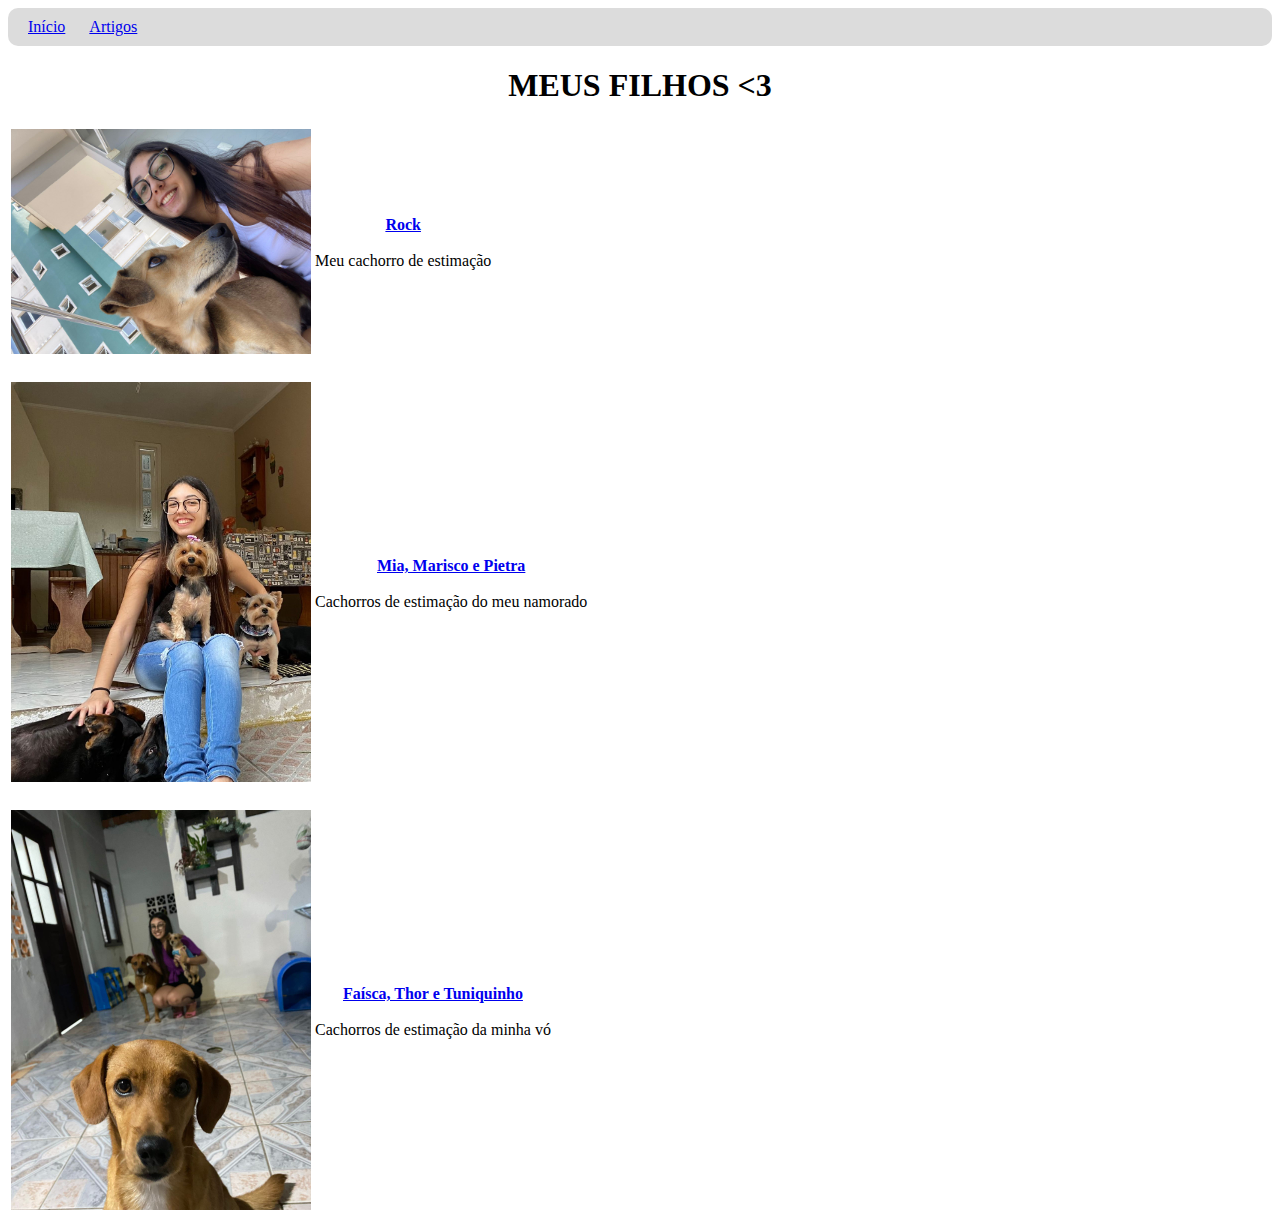
<file: index.html>
<!DOCTYPE html>
<html>
    <head>
<title>Filhos</title>
<link href="cab.css" rel="stylesheet" type="text/css"/>
    </head>
    
<body>

    <nav>
        <ul>
          <li><a href="index.html">Início</a></li>
          <li><a href="artigos.html">Artigos</a></li>
        </ul>
      </nav>
      

    <style>
        h1 {
          text-align: center;
        }
    </style>

    <font size="3" face="URW Chancery L, cursive">   
         
        <h1><b>MEUS FILHOS <3</b></h1>     
   
    </font>

    <font size="3" face="Verdana"> 
        <table>
            <tr>
            
                <td><img width="300" src="rockieu.jpg"></td>         
                <td><b><center><a href="rocklol.html">Rock</a></center></b><br>Meu cachorro de estimação</td>
           
            </tr>
        </table>
            
        <br>
       
        <table>
            <tr>
            
                <td><img width="300" src="elesre.jpg"></td>         
                <td><b><center><a href="redogs.html">Mia, Marisco e Pietra</a></center></b><br>Cachorros de estimação do meu namorado</td>
           
        </tr>
        </table>

        <br>

        <table>
            <tr>
            
                <td><img width="300" src="elesvó.jpg"></td>         
                <td><b><center><a href="vódogs.html">Faísca, Thor e Tuniquinho</a></center></b><br>Cachorros de estimação da minha vó</td>
           
            </tr>
        </table>      
    </font>

</body>
</html>
</file>
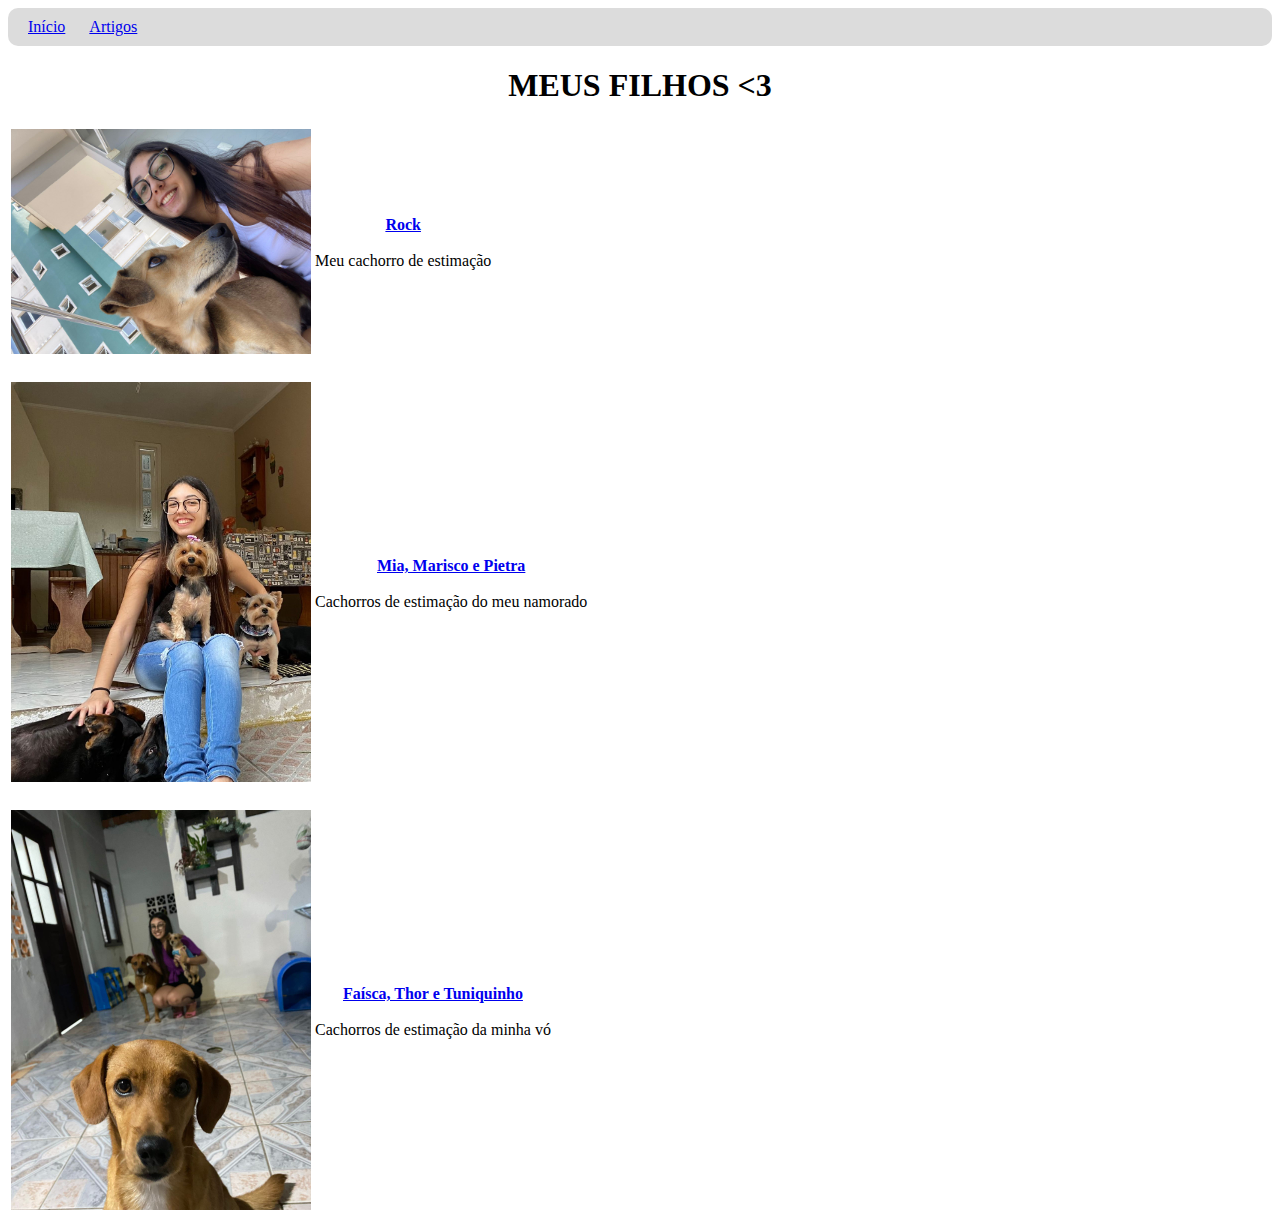
<file: filhos.html>
<!DOCTYPE html>
<html>
    <head>
<title>Helen linda</title>
<link href="cab.css" rel="stylesheet" type="text/css"/>
    </head>
    
<body>

    <nav>
        <ul>
          <li><a href="filhos.html">Início</a></li>
          <li><a href="artigos.html">Artigos</a></li>
        </ul>
      </nav>
      

    <style>
        h1 {
          text-align: center;
        }
    </style>

    <font size="3" face="URW Chancery L, cursive">   
         
        <h1><b>MEUS FILHOS <3</b></h1>     
   
    </font>

    <font size="3" face="Verdana"> 
        <table>
            <tr>
            
                <td><img width="300" src="rockieu.jpg"></td>         
                <td><b><center><a href="rocklol.html">Rock</a></center></b><br>Meu cachorro de estimação</td>
           
            </tr>
        </table>
            
        <br>
       
        <table>
            <tr>
            
                <td><img width="300" src="elesre.jpg"></td>         
                <td><b><center><a href="redogs.html">Mia, Marisco e Pietra</a></center></b><br>Cachorros de estimação do meu namorado</td>
           
        </tr>
        </table>

        <br>

        <table>
            <tr>
            
                <td><img width="300" src="elesvó.jpg"></td>         
                <td><b><center><a href="vódogs.html">Faísca, Thor e Tuniquinho</a></center></b><br>Cachorros de estimação da minha vó</td>
           
            </tr>
        </table>      
    </font>

</body>
</html>
</file>
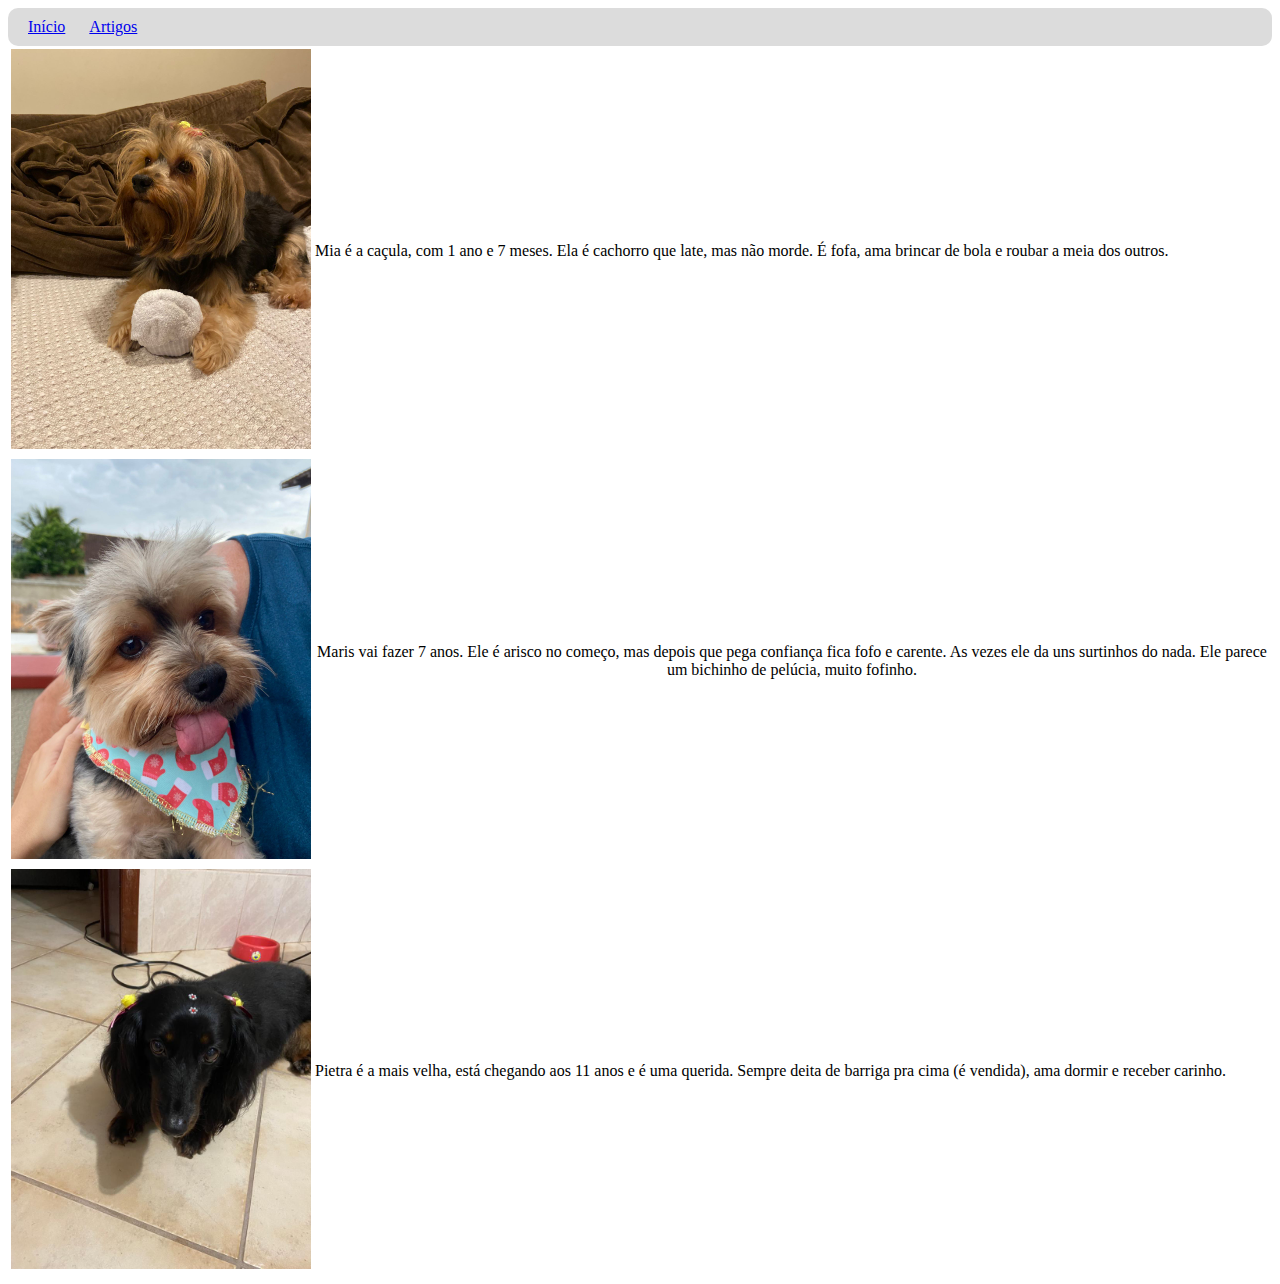
<file: redogs.html>
<!DOCTYPE html>
<html>
    <head>
<title>Mia, Maris, Pi</title>
<link href="cab.css" rel="stylesheet" type="text/css"/>
    </head>
    
<body>

    <nav>
        <ul>
          <li><a href="filhos.html">Início</a></li>
          <li><a href="artigos.html">Artigos</a></li>
        </ul>
      </nav>

    <font size="3" face="Verdana"> 
        <table>
            <tr>
            
                <td><img width="300" src="mia.jpg"></td>         
                <td><center>Mia é a caçula, com 1 ano e 7 meses. Ela é cachorro que late, mas não morde. 
                É fofa, ama brincar de bola e roubar a meia dos outros.</center></td>
           
            </tr>
        </table>
            
    
       
        <table>
            <tr>
            
                <td><img width="300" src="maris.jpg"></td>         
                <td><center>Maris vai fazer 7 anos. Ele é arisco no começo, mas depois que pega confiança fica fofo e carente. 
                As vezes ele da uns surtinhos do nada. Ele parece um bichinho de pelúcia, muito fofinho.</center></td>
           
        </tr>
        </table>

      

        <table>
            <tr>
            
                <td><img width="300" src="pietra.jpg"></td>        
                <td><center>Pietra é a mais velha, está chegando aos 11 anos e é uma querida. 
                Sempre deita de barriga pra cima (é vendida), ama dormir e receber carinho.</center></td>
           
            </tr>
        </table>      
    </font>
</file>
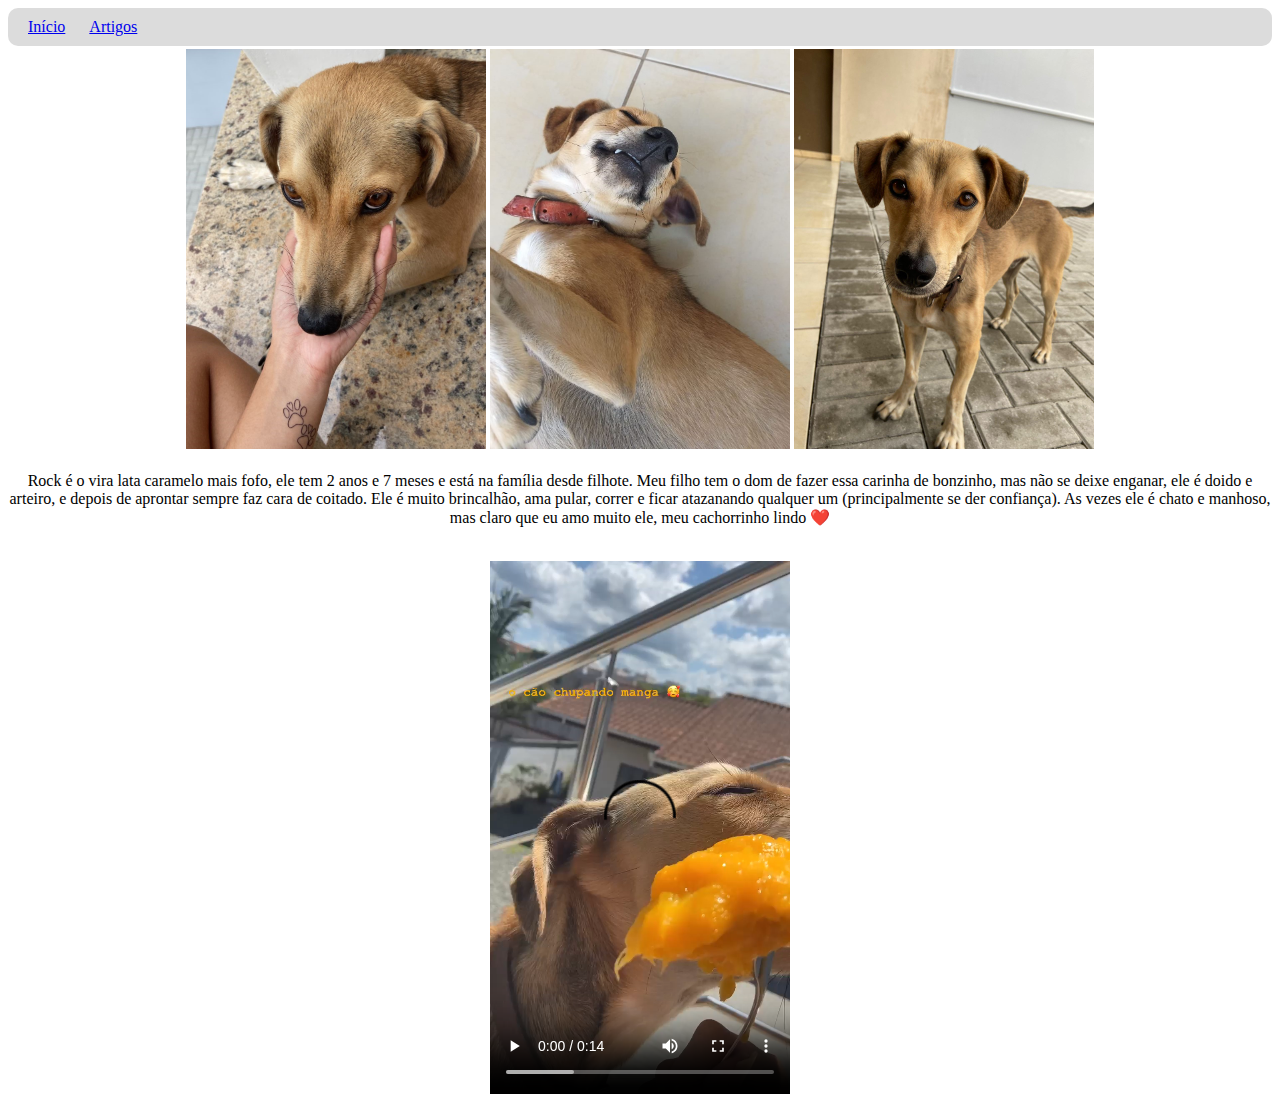
<file: rocklol.html>
<!DOCTYPE html>
<html>
    <head>
<title>Rocklol</title>
<link href="cab.css" rel="stylesheet" type="text/css"/>
    </head>
    
<body>

    <nav>
        <ul>
          <li><a href="filhos.html">Início</a></li>
          <li><a href="artigos.html">Artigos</a></li>
        </ul>
      </nav>

    <table align="center" width="300" height="100">
        
        <tr align="center">
       
            <td><img width="300" src="rockcoitadinho.jpg"></td>         
            <td><img width="300" src="rock.jpg"></td>  
            <td><img width="300" src="filho.jpg"></td>  
            
        
        </tr>
    
    </table>


        <font size="3" face="Verdana"> 
        <p><center>
            Rock é o vira lata caramelo mais fofo, ele tem 2 anos e 7 meses e está na família desde filhote. 
            Meu filho tem o dom de fazer essa carinha de bonzinho, mas não se deixe enganar, ele é doido e arteiro, 
            e depois de aprontar sempre faz cara de coitado. Ele é muito brincalhão, ama pular, correr e ficar atazanando qualquer um 
            (principalmente se der confiança). As vezes ele é chato e manhoso, mas claro que eu amo muito ele, meu cachorrinho lindo ❤️
        </center></p>
        </font>

        <br>

        <center>
            <video width="300" align= "center" controls>
                <source src="caochupandomanga.mp4" type="video/mp4">
            </video>
        </center>
</file>
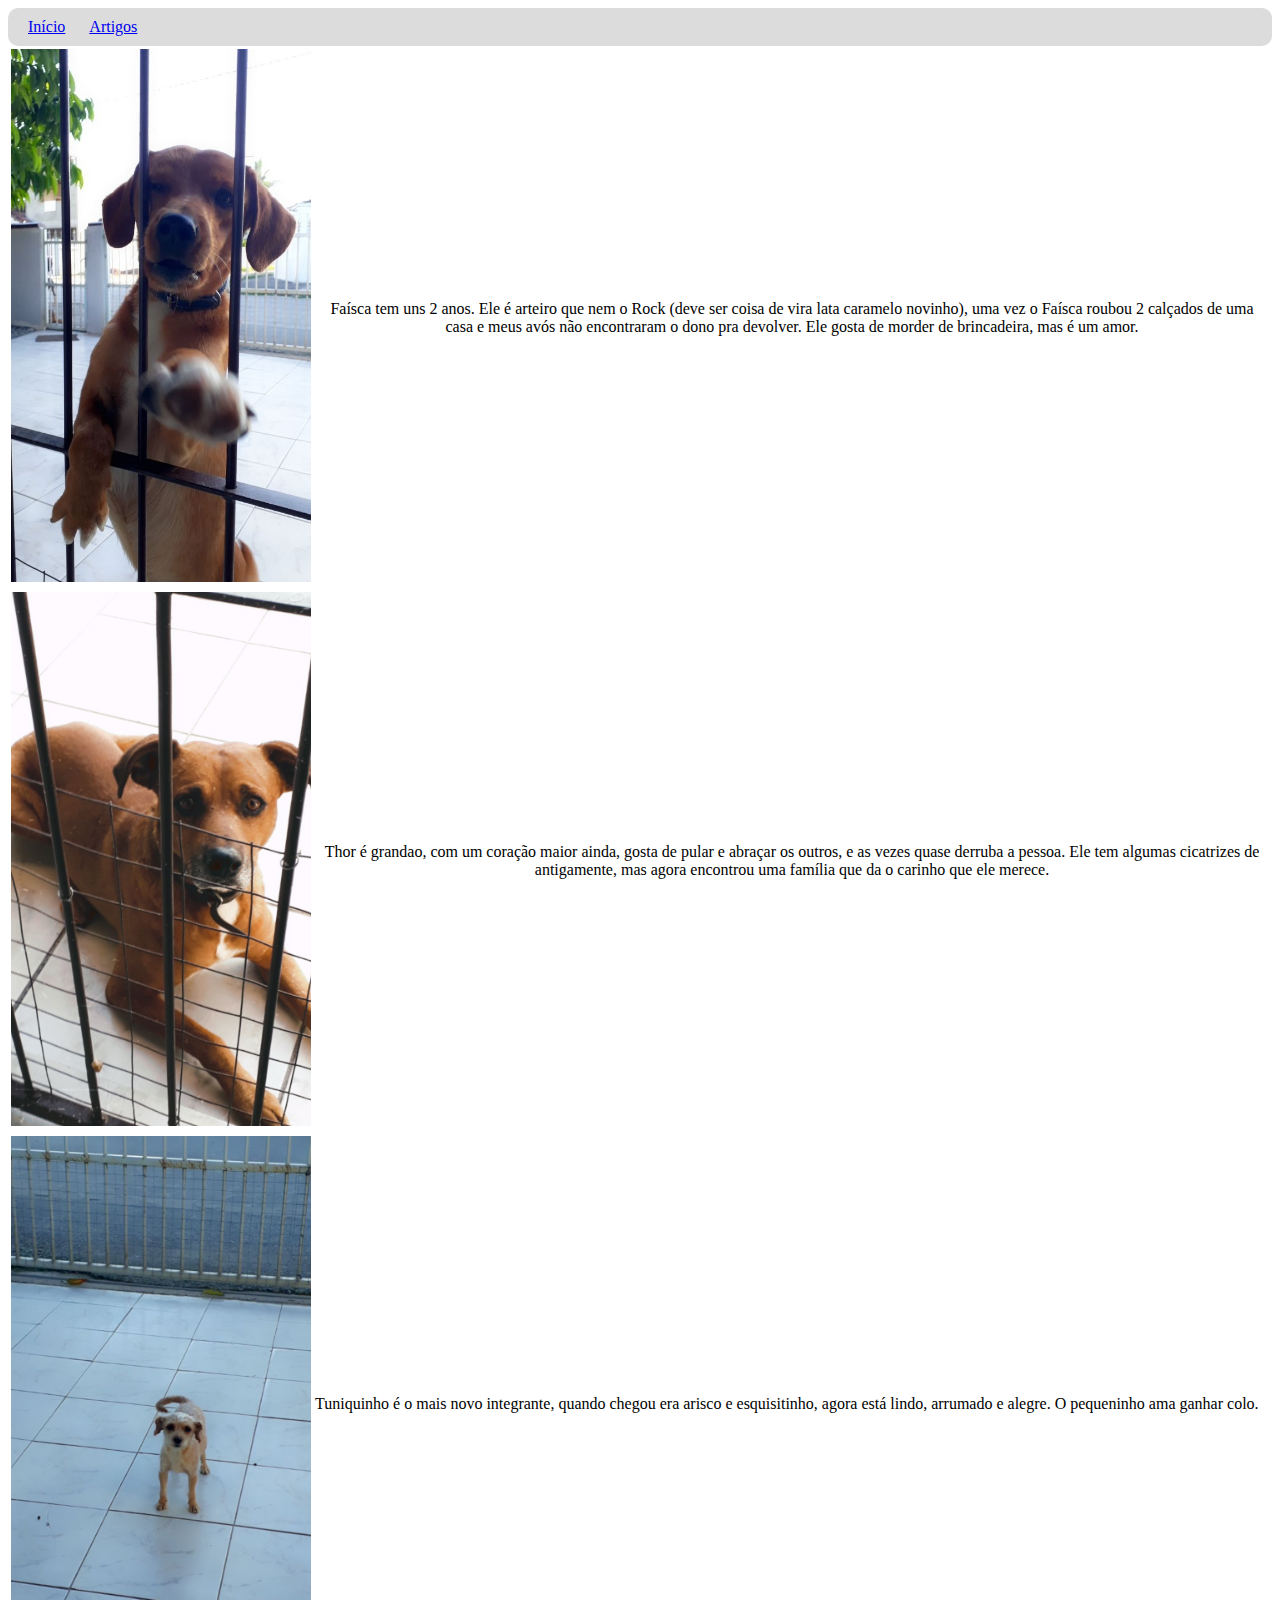
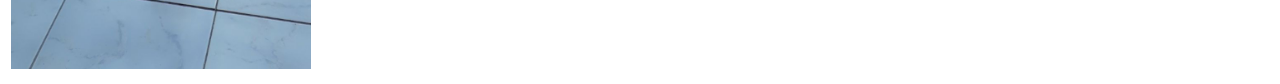
<file: vódogs.html>
<!DOCTYPE html>
<html>
    <head>
<title>Mia, Maris, Pi</title>
<link href="cab.css" rel="stylesheet" type="text/css"/>
    </head>
    
<body>

    <nav>
        <ul>
          <li><a href="index.html">Início</a></li>
          <li><a href="artigos.html">Artigos</a></li>
        </ul>
      </nav>

    <font size="3" face="Verdana"> 
        <table>
            <tr>
            
                <td><img width="300" src="faisquinha.jpg"></td>         
                <td><center>Faísca tem uns 2 anos. Ele é arteiro que nem o Rock (deve ser coisa de vira lata caramelo novinho), 
                uma vez o Faísca roubou 2 calçados de uma casa e meus avós não encontraram o dono pra devolver. 
                Ele gosta de morder de brincadeira, mas é um amor.</center></td>
           
            </tr>
        </table>
            
    
       
        <table>
            <tr>
            
                <td><img width="300" src="thor.jpg"></td>         
                <td><center>Thor é grandao, com um coração maior ainda, gosta de pular e abraçar os outros, e as vezes quase derruba a pessoa. 
                Ele tem algumas cicatrizes de antigamente, mas agora encontrou uma família que da o carinho que ele merece.</center></td>
           
        </tr>
        </table>

      

        <table>
            <tr>
            
                <td><img width="300" src="tuniquinho.jpg"></td>        
                <td><center>Tuniquinho é o mais novo integrante, quando chegou era arisco e esquisitinho, agora está lindo, arrumado e alegre.
                O pequeninho ama ganhar colo.</center></td>
           
            </tr>
        </table>      
    </font>
</file>
<file: cab.css>
nav {
    background-color: gainsboro;
    border-radius: 10px;
    padding: 10px;
  }
  ul {
    list-style-type: none;
    margin: 0px;
    padding: 0px;
  }
  ul li {
    display: inline;
    padding: 10px;
  }
</file>
